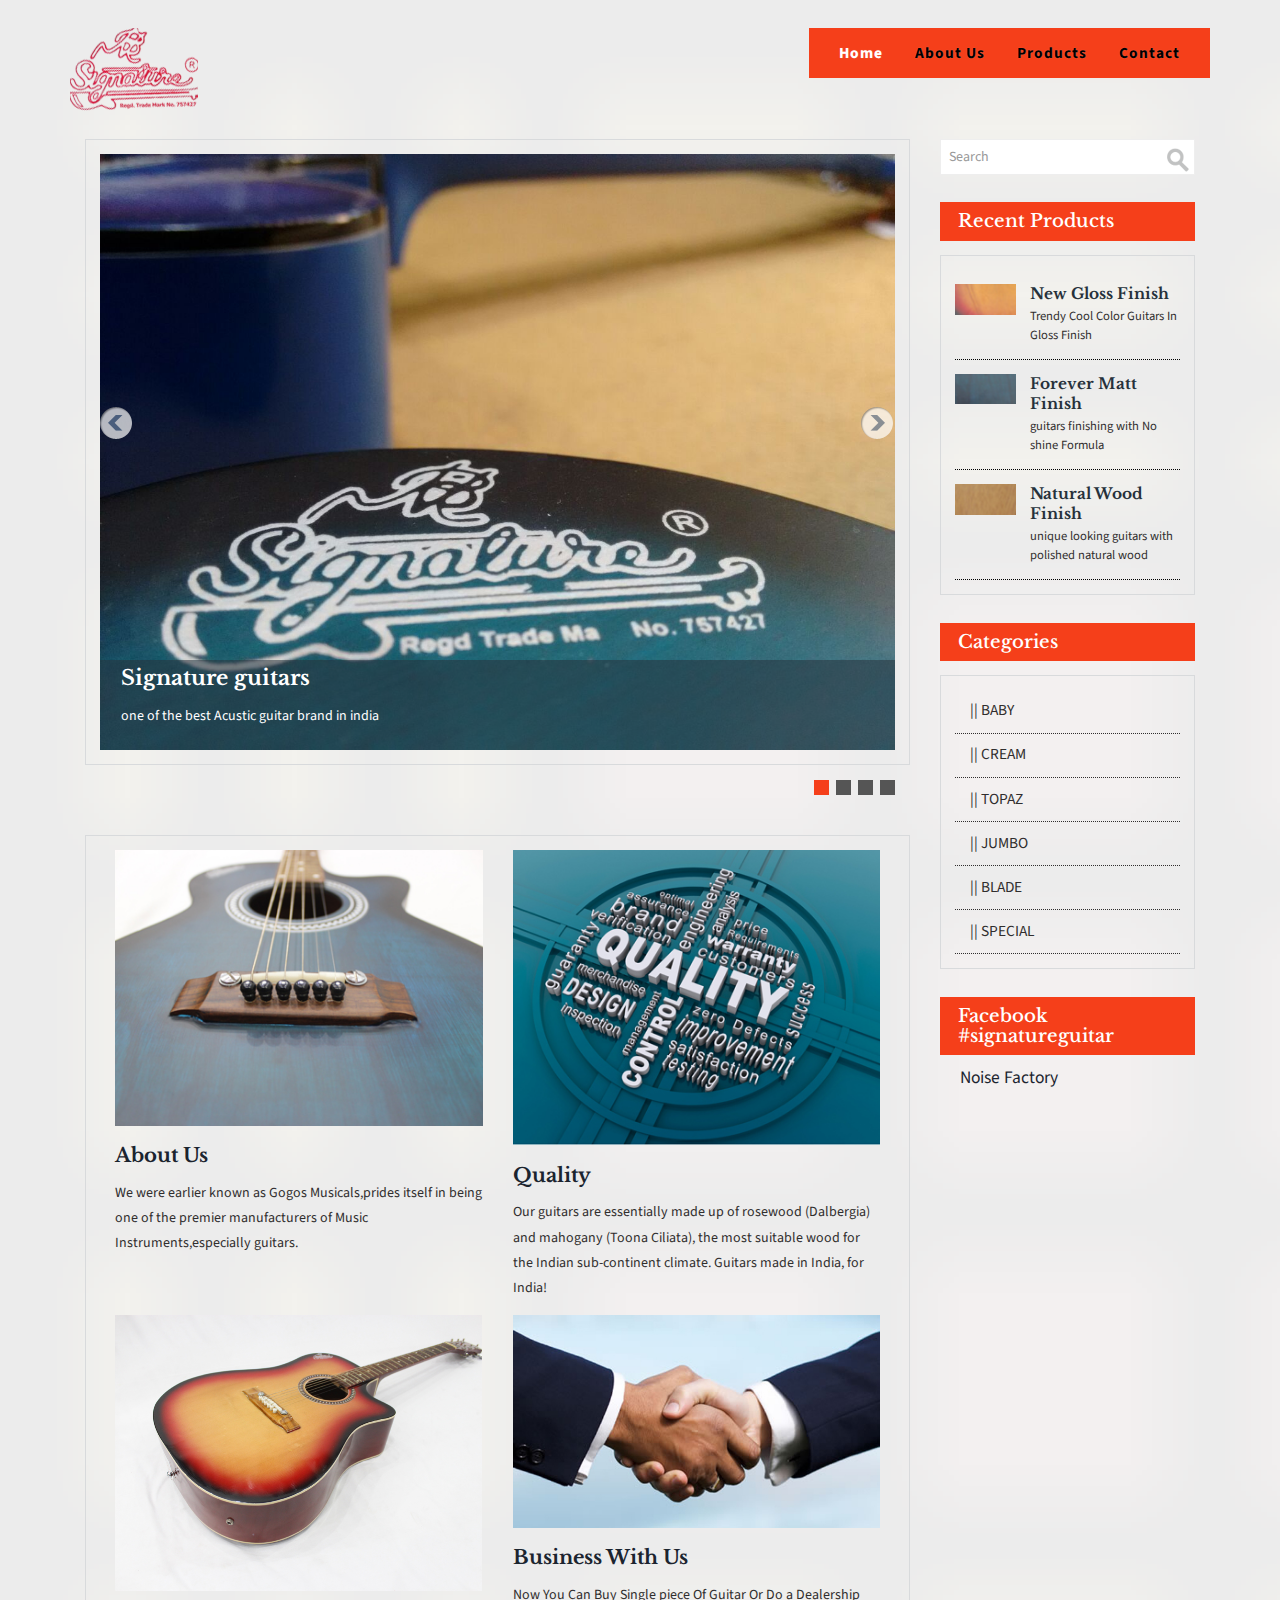
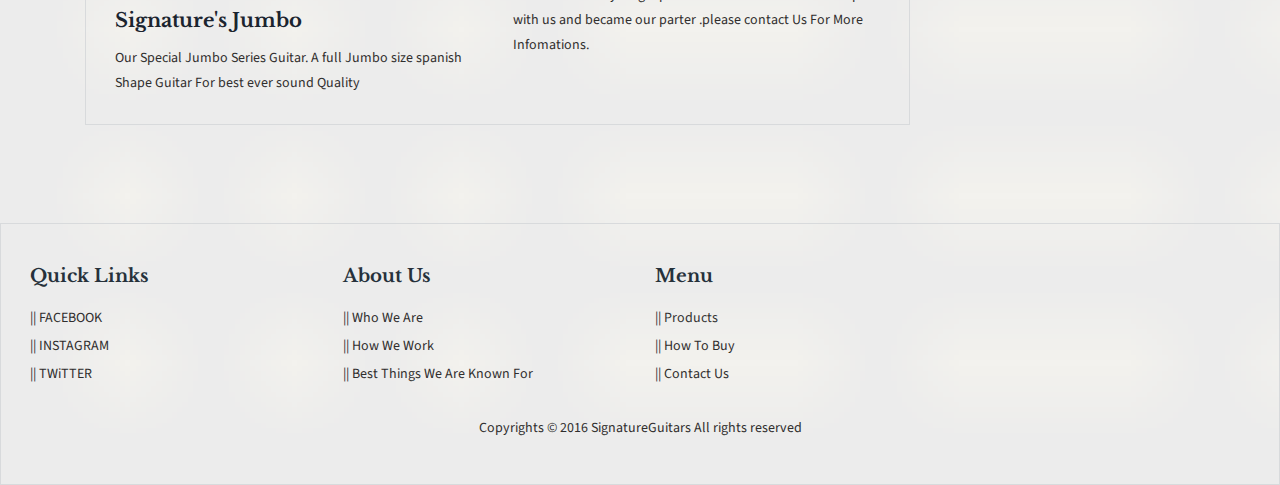
<file: index.html>
<!--
Author: W3layouts
Author URL: http://w3layouts.com
License: Creative Commons Attribution 3.0 Unported
License URL: http://creativecommons.org/licenses/by/3.0/
-->
<!DOCTYPE HTML>
<html>
<head>
<title>Signature Guitars | Home</title>
<link href="css/bootstrap.css" rel="stylesheet" type="text/css" media="all">
<link href="css/style.css" rel="stylesheet" type="text/css" media="all" />
<meta name="viewport" content="width=device-width, initial-scale=1">
<meta http-equiv="Content-Type" content="text/html; charset=utf-8" />
<meta name="keywords" content="Voguish Responsive web template, Bootstrap Web Templates, Flat Web Templates, Andriod Compatible web template, 
Smartphone Compatible web template, free webdesigns for Nokia, Samsung, LG, SonyErricsson, Motorola web design" />
<script type="application/x-javascript"> addEventListener("load", function() { setTimeout(hideURLbar, 0); }, false); function hideURLbar(){ window.scrollTo(0,1); } </script>
<link href='http://fonts.googleapis.com/css?family=Source+Sans+Pro:200,300,400,600,700,900' rel='stylesheet' type='text/css'>
<link href='http://fonts.googleapis.com/css?family=Libre+Baskerville:400,700' rel='stylesheet' type='text/css'>
<script src="js/jquery.min.js"></script>
<script src="js/responsiveslides.min.js"></script>
<script>
    $(function () {
      $("#slider").responsiveSlides({
      	auto: true,
      	nav: true,
      	speed: 500,
        namespace: "callbacks",
        pager: true,
      });
    });
	
  </script>
	
</head>
<body>

	<div id="fb-root"></div>
<script>(function(d, s, id) {
  var js, fjs = d.getElementsByTagName(s)[0];
  if (d.getElementById(id)) return;
  js = d.createElement(s); js.id = id;
  js.src = 'https://connect.facebook.net/en_US/sdk.js#xfbml=1&version=v2.12';
  fjs.parentNode.insertBefore(js, fjs);
}(document, 'script', 'facebook-jssdk'));</script>




<!-- header -->
	<div class="header">
		<div class="container">
			<div class="logo">
				<a href="index.html"><img src="image/logo1.png" class="img-responsive" alt=""></a>
			</div>
			
				<div class="head-nav">
					<span class="menu"> </span>
						<ul class="cl-effect-1">
							<li class="active"><a href="index.html">Home</a></li>
							<li><a href="aboutus.html">About Us</a></li>
							<li><a href="baby.html">Products</a></li>					
							<li><a href="contact.html">Contact</a></li>
										<div class="clearfix"></div>
						</ul>
				</div>
						<!-- script-for-nav -->
							<script>
								$( "span.menu" ).click(function() {
								  $( ".head-nav ul" ).slideToggle(300, function() {
									// Animation complete.
								  });
								});
							</script>
						<!-- script-for-nav -->
				
						
			
					<div class="clearfix"> </div>
		</div>
	</div>
<!-- header -->
<div class="container">
	<div class="col-md-9 bann-right">
		<!-- banner -->
		<div class="banner">		
			<div class="header-slider">
				<div class="slider">
					<div class="callbacks_container">
					  	<ul class="rslides" id="slider">
							<li>
								<img src="image/image15.jpeg" class="img-responsive" alt="">
								<div class="caption">
									<h3>Signature guitars</h3>
									<p>one of the best Acustic guitar brand in india</p>
								</div>
							</li>
							<li>
								<img src="image/image3.jpeg" class="img-responsive" alt="">
								<div class="caption">
									<h3>Signature guitars </h3>
									<p>we use high quality indian rose wood which make our guitars sounds so perfect </p>
								</div>
							</li>
							<li>
								<img src="image/image19.jpeg" class="img-responsive" alt="">
								<div class="caption">
									<h3>Signature Guitars</h3>
									<p>We Supply Our Guitars through out the india  </p>
								</div>
							</li>
							<li>
								<img src="image/image20.jpeg" class="img-responsive" alt="">
								<div class="caption">
									<h3>Signature Guitars</h3>
									<p>Feel free to contact us for guitar , dealership, review , Etc.</p>
								</div>
							</li>	
						</ul>
			  		</div>
				 </div>
			</div>
		</div>
		<!-- banner -->	
		<!-- nam-matis -->
		<div class="nam-matis">
			<div class="nam-matis-top">
						<div class="col-md-6 nam-matis-1">
							<a href="#"><img src="image/aboutg.jpg" class="img-responsive" alt=""></a>
							<h3><a href="single.html">About Us</a></h3>
							<p>We were earlier known as Gogos Musicals,prides itself in being one of the premier manufacturers of Music Instruments,especially guitars.</p>
						</div>
						<div class="col-md-6 nam-matis-1">
							<a href="#"><img src="image/quality.jpg" class="img-responsive" alt=""></a>
							<h3><a href="">Quality</a></h3>
							<p>Our guitars are essentially made up of rosewood (Dalbergia) and mahogany (Toona Ciliata), the most suitable wood for the Indian sub-continent climate. Guitars made in India, for India!</p>
						</div>
							<div class="clearfix"> </div>
				</div>
				<div class="nam-matis-top">
						<div class="col-md-6 nam-matis-1">
							<a href="#"><img src="image/jumbo.jpg" class="img-responsive" alt=""></a>
							<h3><a href="single.html">Signature's Jumbo</a></h3>
							<p>Our Special Jumbo Series Guitar. A full Jumbo size spanish Shape Guitar For best ever sound Quality </p>
						</div>
						<div class="col-md-6 nam-matis-1">
							<a href="#"><img src="image/businesswithus.jpg" class="img-responsive" alt=""></a>
							<h3><a href="single.html">Business With Us</a></h3>
							<p>Now You Can Buy Single piece Of Guitar Or Do a Dealership with us and became our parter .please contact Us For More Infomations.</p>
						</div>
							<div class="clearfix"> </div>
					</div>	
		</div>
		<!-- nam-matis -->	
	</div>
	<div class="col-md-3 bann-left">
		<div class="b-search">
			<form>
				<input type="text" value="Search" onfocus="this.value = '';" onblur="if (this.value == '') {this.value = 'Search';}">
				<input type="submit" value="">
			</form>
		</div>
		<h3>Recent Products</h3>
		<div class="blo-top">
			<div class="blog-grids">
				<div class="blog-grid-left">
					<a href="#"><img src="image/gloss.jpg" class="img-responsive" alt=""></a>
				</div>
				<div class="blog-grid-right">
					<h4><a href="#">New Gloss Finish </a></h4>
					<p>Trendy Cool Color Guitars In Gloss Finish </p>
				</div>
				<div class="clearfix"> </div>
			</div>
			<div class="blog-grids">
				<div class="blog-grid-left">
					<a href="#"><img src="image/matt.jpg" class="img-responsive" alt=""></a>
				</div>
				<div class="blog-grid-right">
					<h4><a href="#">Forever Matt Finish </a></h4>
					<p> guitars finishing with No shine Formula</p>
				</div>
				<div class="clearfix"> </div>
			</div>
			<div class="blog-grids">
				<div class="blog-grid-left">
					<a href="#"><img src="image/natural.jpg" class="img-responsive" alt=""></a>
				</div>
				<div class="blog-grid-right">
					<h4><a href="#">Natural Wood Finish </a></h4>
					<p>unique looking guitars with polished natural wood </p>
				</div>
				<div class="clearfix"> </div>
			</div>
		</div>
		<h3>Categories</h3>
		<div class="blo-top">
			<li><a href="baby.html">||   BABY</a></li>
			<li><a href="cream.html">||   CREAM	</a></li>
			<li><a href="topaz.html">||   TOPAZ</a></li>
			<li><a href="jumbo.html">||   JUMBO</a></li>
			<li><a href="blade.html">||   BLADE</a></li>
			<li><a href="special.html">||   SPECIAL</a></li>
		</div>
		<h3>Facebook #signatureguitar</h3>
		
	<!--	<div class="blo-top">
			<div class="name">
				<form>
					<input type="text" placeholder="email" required="">
				</form>
			</div>	
			<div class="button">
				<form>
					<input type="submit" value="Subscribe">
				</form>
			</div>
				<div class="clearfix"> </div>
		</div>  !-->

			<div class="fb-page" data-href="https://www.facebook.com/noise.factory.rkl/" data-tabs="timeline" data-width="250" data-height="800" data-small-header="false" data-adapt-container-width="true" data-hide-cover="false" data-show-facepile="true"><blockquote cite="https://www.facebook.com/noise.factory.rkl/" class="fb-xfbml-parse-ignore"><a href="https://www.facebook.com/noise.factory.rkl/">Noise Factory</a></blockquote></div>

</div>
		</div>


	</div>

<!--

	<div class="clearfix"> </div>
		<div class="fle-xsel">
			<ul id="flexiselDemo3">
				<li>
					<a href="#">
						<div class="banner-1">
							<img src="image/indexbs1.jpg" class="img-responsive" alt="">
						</div>
					</a>
				</li>
				<li>
					<a href="#">
						<div class="banner-1">
							<img src="image/indexbs2.jpg" class="img-responsive" alt="">
						</div>
					</a>
				</li>			
				<li>
					<a href="#">
						<div class="banner-1">
							<img src="image/indexbs3.jpg" class="img-responsive" alt="">
						</div>
					</a>
				</li>		
				<li>
					<a href="#">
						<div class="banner-1">
							<img src="image/indexbs4.jpg" class="img-responsive" alt="">
						</div>
					</a>
				</li>	
				<li>
					<a href="#">
						<div class="banner-1">
							<img src="image/indexbs5.jpg" class="img-responsive" alt="">
						</div>
					</a>
				</li>	
				<li>
					<a href="#">
						<div class="banner-1">
							<img src="image/indexbs7.jpg" class="img-responsive" alt="">
						</div>
					</a>
				</li>				
			</ul>
							
							 <script type="text/javascript">
								$(window).load(function() {
									
									$("#flexiselDemo3").flexisel({
										visibleItems: 5,
										animationSpeed: 1000,
										autoPlay: true,
										autoPlaySpeed: 3000,    		
										pauseOnHover: true,
										enableResponsiveBreakpoints: true,
										responsiveBreakpoints: { 
											portrait: { 
												changePoint:480,
												visibleItems: 2
											}, 
											landscape: { 
												changePoint:640,
												visibleItems: 3
											},
											tablet: { 
												changePoint:768,
												visibleItems: 3
											}
										}
									});
									
								});
								</script>
								<script type="text/javascript" src="js/jquery.flexisel.js"></script>
					<div class="clearfix"> </div>
		</div>

!-->

		<div class="footer">
			<div class="col-md-3 foot-1">
				<h4>Quick Links</h4>
				<ul>
					<li><a href="#">||   FACEBOOK</a></li>
					<li><a href="#">||   INSTAGRAM</a></li>
					<li><a href="#">||   TWiTTER</a></li>
				</ul>
			</div>

			<!--
			<div class="col-md-3 foot-1">
				<h4>Favorite Resources</h4>
				<ul>
					<li><a href="#">||   Characteristic words</a></li>
					<li><a href="#">||   combined with a handful</a></li>
					<li><a href="#">||   which looks reasonable</a></li>
				</ul>
			</div> !-->
			<div class="col-md-3 foot-1">
				<h4>About Us</h4>
				<ul>
					<li><a href="#">||  Who We Are</a></li>
					<li><a href="#">||  How We Work</a></li>
					<li><a href="#">||  Best Things We Are Known For</a></li>
				</ul>
			</div>
			<div class="col-md-3 foot-1">
				<h4> Menu</h4>
				<ul>
					<li><a href="#">||  </a>Products</li>
					<li><a href="#">||  How To Buy</a></li>
					<li><a href="#">||  Contact Us</a></li>
				</ul>
			</div>
			
			<div class="clearfix"> </div>
			<div class="copyright">
				<p>Copyrights © 2016 SignatureGuitars All rights reserved  </p>
			</div>
		</div>
	</div>
</body>
</html>
</file>
<file: css/style.css>
/*Author: W3layouts
Author URL: http://w3layouts.com
License: Creative Commons Attribution 3.0 Unported
License URL: http://creativecommons.org/licenses/by/3.0/
--*/
h4, h5, h6,
h1, h2, h3 {margin-top: 0;}
ul, ol {margin: 0;}
p {margin: 0;}
html,body{
	font-family: 'Source Sans Pro', sans-serif;
	background: url(../images/sos.png)no-repeat;
  background-size: cover;
  -webkit-background-size: cover;
  -moz-background-size: cover;
  -o-background-size: cover;
  -ms-background-size: cover;
}
body a{
    transition:0.5s all;
	-webkit-transition:0.5s all;
	-moz-transition:0.5s all;
	-o-transition:0.5s all;
	-ms-transition:0.5s all;
}
.header {
	padding: 2em 0;
}
.logo {
	float: left;
}
.logo  a{
	display:block;
}

.head-nav ul li{
	display:inline-block;
	float:left;
}
.head-nav {
	float: right;
	padding: 1em 1em;
	background:#f53f1a;
}

/*--*/
.head-nav ul li a{
	position: relative;
	display: inline-block;
	margin: 0px 0px;
	outline: none;
	color: #fff;
	text-decoration: none;
	letter-spacing: 1px;
	font-weight: 700;
	text-shadow: 0 0 1px rgba(255,255,255,0.3);
	font-size: 1.1em;
}
.head-nav a:hover,
.head-nav a:focus {
	outline: none;
}
.head-nav {
	
}
.head-nav ul{
	padding:0;
	margin: 0;
}
*,
*:after,
*::before {
    -webkit-box-sizing: border-box;
    -moz-box-sizing: border-box;
    box-sizing: border-box;
}
.head-nav ul li {
	display: inline-block;
	margin: 0;
	outline: none;
	text-decoration: none;
	letter-spacing: 1px;
}
.head-nav ul li a{
	color: #000;
}
.head-nav ul li a:hover,.head-nav ul li.active a{
	color:#FFF;
}
ul a:hover,
ul a:focus {
	outline: none;
	color: #000;
	text-decoration: none;
}
/* Effect 1: Brackets */
.cl-effect-1 a::before,
.cl-effect-1 a::after {
	display: inline-block;
	opacity: 0;
	-webkit-transition: -webkit-transform 0.3s, opacity 0.2s;
	-moz-transition: -moz-transform 0.3s, opacity 0.2s;
	transition: transform 0.3s, opacity 0.2s;
}
.cl-effect-1 a::before {
	margin-right: 10px;
	content: '[';
	-webkit-transform: translateX(20px);
	-moz-transform: translateX(20px);
	transform: translateX(20px);
}
.cl-effect-1 a::after {
	margin-left: 10px;
	content: ']';
	-webkit-transform: translateX(-20px);
	-moz-transform: translateX(-20px);
	transform: translateX(-20px);
}
.cl-effect-1 a:hover::before,
.cl-effect-1 a:hover::after,
.cl-effect-1 a:focus::before,
.cl-effect-1 a:focus::after {
	opacity: 1;
	-webkit-transform: translateX(0px);
	-moz-transform: translateX(0px);
	transform: translateX(0px);
}

.banner {
  padding: 1em 1em;
  border: 1px solid #D8DADC;
}
/*--- slider-css --*/
.slider {
	position: relative;
}
.rslides {
  position: relative;
  list-style: none;
  overflow: hidden;
  width: 100%;
  padding: 0;
  margin: 0;
}
.rslides li {
  -webkit-backface-visibility: hidden;
  position: absolute;
  display: none;
  width: 100%;
  left: 0;
  top: 0;
}
.rslides li:first-child {
  position: relative;
  display: block;
  float: left;
}
.rslides img {
  display: block;
  height: auto;
  float: left;
  width: 100%;
  border: 0;
}
.caption {
	width: 100%;
	position: absolute;
	bottom: 0%;
	left: 0%;
	text-align: center;
	background: rgba(38, 49, 59, 0.54);
	padding: 0.5em 1.5em;
}
.caption h3{
	color: #FFF;
	font-weight: 700;
	font-size: 1.8em;
	text-align:left;
	font-size: 1.5em;
	font-family: 'Libre Baskerville', serif;
}
.caption p {
	color: #fff;
	line-height: 1.8em;
	font-size: 1em;
	text-align: left;
	margin: 1em 0 ;
}
a.morebtn{
	background:#3D3D3D;
	padding:0.8em 0;
	display:block;
	font-size:0.875em;
	text-transform:uppercase;
	color:#FFF;
	width:20%;
	margin:0 auto;
	transition:0.5s all ease;
	-webkit-transition:0.5s all ease;
	-moz-transition:0.5s all ease;
	-o-transition:0.5s all ease;
	-ms-transition:0.5s all ease;
}
a.morebtn:hover{
	background:#585686;
}
.callbacks_tabs a:after {
	content: "\f111";
	font-size: 0;
	font-family: FontAwesome;
	visibility: visible;
	display: block;
	height: 15px;
	width: 15px;
	display: inline-block;
	background:#555;	
}
.callbacks_here a:after{
	background:#f53f1a;
}
.callbacks_tabs a{
	visibility:hidden;
}
.callbacks_tabs li{
	display:inline-block;
}
ul.callbacks_tabs.callbacks1_tabs {
  position: absolute;
  bottom: -45px;
  z-index: 999;
  text-align: right;
  width: 100%;
  padding: 0;
}
.callbacks_nav {
  position: absolute;
  -webkit-tap-highlight-color: rgba(0,0,0,0);
  top: 50%;
  left: 0;
  opacity: 0.7;
  z-index: 3;
  text-indent: -9999px;
  overflow: hidden;
  text-decoration: none;
  height:34px;
  width: 34px;
  background: transparent url("../images/left.png") no-repeat left top;
  margin-top: -45px;
}
.callbacks_nav.next {
  left: auto;
   background: transparent url("../images/right.png") no-repeat left top;
  right: 0;
}
/*-- responsive-mediaquries --*/
@media(max-width:1024px){
.caption {
	width: 100%;
	left: 0%;
}
}
@media(max-width:768px){
.callbacks_nav {
	  	top: 47%;
}
}
@media(max-width:640px){
.callbacks_tabs a:after {
	height: 10px;
	width: 10px;
}
.caption p {
  font-size: 1em;
  margin: 0.5em 0 0;
  line-height: 1.5em;
}
}
@media(max-width:480px){
.callbacks_nav {
	top: 60%;
}
.caption p{
	margin:0.5em 0;
}
.callbacks_tabs a:after {
	height:8px;
	width: 8px;
}
ul.callbacks_tabs.callbacks1_tabs {
	bottom: -30px;
	left: 4px;
}
}
@media(max-width:320px){
.callbacks_nav {
  top: 173%;	
}
.callbacks_nav.next {
  right: 69%;
}
.caption p{
	margin:0.2em 0;
}
.callbacks_tabs a:after {
	height:8px;
	width: 8px;
}
ul.callbacks_tabs.callbacks1_tabs {
	bottom: -36px;
	left: 0px;
}
.callbacks_nav {
	margin-top: -90px;
}
}
.nam-matis {
  margin: 5em 0;
  padding: 1em;
   border: 1px solid #D8DADC;
}
.nam-matis h3 a{
  text-decoration:none;
}
.nam-matis h3{
  font-size: 1.3em;
  color:#26313b;
   margin: 1em 0 0;
    font-size: 1.4em;
  font-weight: 700;
  font-family: 'Libre Baskerville', serif;
}
.nam-matis h3 a:hover{
  color: #f53f1a;
}
.nam-matis p {
  color: #302e2e;
  font-size: 1em;
  line-height: 1.8em;
  margin: 1em 0;
  font-weight: 400;
}
.b-search{
	position: relative;
	border: 1px solid #EEE;
	padding: 0.5em 0;
	background: #fff;
}
.b-search input[type="text"]{
	width: 80%;
	outline: none;
	padding: 0em 0.6em;
	font-size: 1em;
	color: #999;
	position: relative;
	border: none;
}
.b-search input[type="submit"]{
	background: url(../images/search-icon.png) no-repeat 0px 2px;
	border: none;
	height: 26px;
	width: 26px;
	display: inline-block;
	position: absolute;
	outline: none;
	cursor: pointer;
	top: 6px;
	right: 2px;
}
.blog-grids {
  padding: 1em 0;
  border-bottom: 1px dotted #000;
}
.blog-grid-left {
  float: left;
  width: 27%;
}
.blog-grid-right {
  float: left;
  width: 66%;
  margin-left: 1em;
}
.blog-grid-right h4 a {
  color: #26313b;
  font-size: 0.85em;
  margin: 0 0 .5em 0;
  font-weight: 700;
  text-decoration: none;
  font-family: 'Libre Baskerville', serif;
}
.blog-grid-right h4 a:hover{
  color: #f53f1a;
}
.blog-grid-right h4{
  margin: 0;
}
.blo-top {
  padding: 1em 1em;
  border: 1px solid #D8DADC;
  margin: 1em 0;
}
.blog-grid-right p {
  color: #302e2e;
  font-size: 0.9em;
  margin: 0.3em 0 0;
  line-height: 1.5em;
  font-weight: 400;
}
.blo-top li {
  display: block;
  line-height: 2em;
  border-bottom:1px dotted #302e2e;
}
.blo-top li a {
  color: #302e2e;
  font-size: 1.1em;
  line-height: 2.8em;
  padding: 1em;
  text-decoration: none;
}
.blo-top li a:hover{
	color:#f53f1a;
}
.bann-left h3 {
  background: #f53f1a;
  color: #fff;
  padding: 0.5em 1em;
  margin: 1.5em 0 0;
  font-size: 1.3em;
  font-family: 'Libre Baskerville', serif;
}
.blo-top form input[type="text"] {
  width: 100%;
  color: #898888;
  outline: none;
  font-size: 16px;
  padding: .5em;
  border: 1px solid #eee;
  -webkit-appearance: none;
}
.blo-top form input[type="submit"] {
  background: #26313b;
  padding: .3em 1em;
  color: #fff;
  font-size: 14px;
  font-weight: 400;
  display: block;
  outline: none;
  border: none;
  width: 100%;
}
.blo-top form input[type="submit"]:hover{
	background:#f53f1a;
}
.button {
  margin: 1em 0 0;
  float: right;
}
/*-- flexisel --*/
#flexiselDemo1, #flexiselDemo2, #flexiselDemo3 {
	display: none;
}
.nbs-flexisel-container {
	position: relative;
	max-width: 100%;
}
.nbs-flexisel-ul {
	position: relative;
	width: 9999px;
	margin: 0px;
	padding: 0px;
	list-style-type: none;
	text-align: center;
}
.nbs-flexisel-inner {
	overflow: hidden;
	margin: 0 auto;
}
.nbs-flexisel-item {
	float: left;
	margin:0px;
	padding:0px;
	cursor: pointer;
	position: relative;
	line-height: 0px;
}
.nbs-flexisel-item > img {
	cursor: pointer;
	positon: relative;
	margin-top:5px;
	margin-bottom: 10px;
	max-width:240px;
	max-height:240px;
	border-radius:3px;
	-webkit-border-radius:3px;
	-moz-border-radius:3px;
	-o-border-radius:3px;
}
.nbs-flexisel-item p{
	padding:0px;
}
.nbs-flexisel-item p a{
	color:#000;
	font-size:1.2em;
}
.nbs-flexisel-item p a:hover{
	color:#6CC372;
}
.nbs-flexisel-nav-left, .nbs-flexisel-nav-right {
	width: 34px;
	height: 34px;
	position: absolute;
	cursor: pointer;
	z-index: 100;
	margin-top:0em;
}
.nbs-flexisel-nav-left {
	left:-3em;
	background: url(../images/left.png) no-repeat 1px 1px ;
}
.nbs-flexisel-nav-right {
	right:-3em;
	background: url(../images/right.png) no-repeat 1px 1px ;
}
.banner-1 {
  margin: 0em 0.5em;
  border: 1px solid #BDBDBD;
  padding: 0.5em;
}
.fle-xsel {
  padding: 2em 4em;
  border: 1px solid #D8DADC;
}
/*-- flexisel --*/
.footer {
  padding: 3em 1em;
 border: 1px solid #D8DADC;
  margin: 2em 0 0;
}
.footer h4 {
  color: #26313b;
  font-size: 1.3em;
  margin: 0 0 1em;
  font-weight: 700;
  font-family: 'Libre Baskerville', serif;
}
.footer li a {
  color: #302e2e;
  font-size: 1em;
  line-height: 2em;
  text-decoration: none;
}
.footer li a:hover{
	color: #f53f1a;
}
.footer ul {
  padding: 0;
}
.footer li {
  display: block;
}
.copyright {
  margin: 2em 0 0;
  text-align: center;
}
.copyright p {
  color: #302e2e;
  font-size: 1em;
  line-height: 1.8em;
  margin: 0;
}
.copyright p a{
 text-decoration:none;
}
/*-- about --*/
.team_grid{
	padding:2em 0;
}
ul.span_2 {
  padding: 1em;
  margin: 0;
  list-style: none;
  border: 1px solid #DFDFDF;
}
ul.span_2 li.span_2-left{
	float: left;
	width: 35%;
	margin-right: 5%;
}
ul.span_2 li.span_2-right{
	width:60%;
	float:left;
	padding: 1em 0;
}
ul.span_2 li.span_2-right h3 {
  color: #26313b;
  font-size: 1.5em;
  font-weight: 700;
  font-family: 'Libre Baskerville', serif;
}
ul.span_2 li.span_2-right h4 {
  color: #f53f1a;
  font-size: 1em;
  font-weight: 400;
  border-bottom: 2px solid #26313B;
  width: 29%;
  margin-bottom: 10px;
  padding-bottom: 0.3em;
}
ul.span_2 li.span_2-right p {
  color: #302e2e;
  font-size: 1em;
  font-weight: 400;
  line-height: 1.8em;
  margin-bottom: 1.5em;
}
.span_3{
	margin-bottom:2em;
}
h3.m_1 {
  text-align: center;
  color: #26313b;
  font-weight: 400;
  margin: 0 0 1em;
  font-size: 2em;
  font-family: 'Libre Baskerville', serif;
}
.testimonial{
	padding:2em 0;
}
.testimonial h3 {
  text-align: center;
  margin-bottom: 1.5em;
  color: #26313b;
  font-weight: 400;
  font-size: 2em;
  font-family: 'Libre Baskerville', serif;
}
.testimonial p {
  color: #302e2e;
  font-size: 1em;
  font-weight: 400;
  line-height: 1.8em;
  margin-bottom: 1.5em;
  text-align: center;
}
ul.test_icon{
	padding:0;
	margin:4em 0 0 0;
	list-style:none;
	text-align:center;
}
ul.test_icon li {
  display: inline-block;
  margin-right: 1%;
  width: 18.75%;
}
ul.test_icon li a:hover{
	opacity:0.8;
}
.about {
  padding: 2em 1em;
  border: 1px solid #D8DADC;
}
.about-top h3 {
  color: #26313b;
  font-size: 1.5em;
  font-weight: 700;
  margin: 0;
  font-family: 'Libre Baskerville', serif;
}
.about-top p {
  color: #302e2e;
  font-size: 1em;
  line-height: 1.8em;
  font-weight: 400;
  margin: 1em 0;
}
.about h2 {
  color: #26313b;
  font-size: 2em;
  font-weight: 400;
  margin: 0 0 1em;
  text-align: center;
  font-family: 'Libre Baskerville', serif;
}
/*-- services --*/
.services{
	padding:5em 0;
	border-top: 1px solid #ddeff1;
}
.service_grid1-right p{
	font-size: 1.1em;
}
h1.m_3{
	font-size: 2.5em;
	color: #184448;
	text-transform: uppercase;
	font-weight: 600;
	margin-bottom:2em;
}
.row_1{
	margin-bottom:2em;
}
i.icon1{
	width: 64px;
	height: 64px;
	background: url(../images/cam.png)no-repeat 0px 0px ;
	display: inline-block;
}
i.icon2{
	width: 64px;
	height: 64px;
	background: url(../images/connect.png)no-repeat 0px 0px ;
	display: inline-block;
}
i.icon3{
	width: 64px;
	height: 64px;
	background: url(../images/soci.png)no-repeat 0px 0px ;
	display: inline-block;
}
i.icon4{
	width: 64px;
	height: 64px;
	background: url(../images/tech.png)no-repeat 0px 0px ;
	display: inline-block;
}
i.icon5{
	width: 64px;
	height: 64px;
	background: url(../images/alar.png)no-repeat 0px 0px ;
	display: inline-block;
}
i.icon6{
	width: 64px;
	height: 64px;
	background: url(../images/boo.png)no-repeat 0px 0px ;
	display: inline-block;
}
.service_grid1 {
	margin-bottom: 3em;
}
.service-top h3 {
  color: #26313b;
  font-size: 1.5em;
  font-weight: 700;
  margin: 1em 0 0 0;
  font-family: 'Libre Baskerville', serif;
}
.service-top p {
  color: #302e2e;
  font-size: 1em;
  font-weight: 400;
  margin: 1em 0;
  line-height: 1.8em;
}
h3.m_3 {
  font-size: 2em;
  font-weight: 400;
  margin: 0 0 1em;
  text-align:center;
}
.service-top {
  padding: 2em 1em;
  border: 1px solid #D8DADC;
}
/*-- blog --*/
.blog{
	
}
.blog a{
	text-decoration:none;
}
.blog-head-left{
	float:left;
}
.blog-head-left h3{
	color:#FFF;
	font-size:2em;
}
.blog-head-right{
	float:right;
	margin-top: 0.7em;
}
.blog-head-right ul li{
	display:inline-block;
}
.blog-head-right ul li a{
	color:#69BAE9;
}
.blog-head-right ul li a span{
	height:13px;
	width:10px;
	background:url(../images/nav-arrow.png) no-repeat 0px 0px;
	display:inline-block;
	vertical-align: middle;
	margin:0 0.5em;
}
/*----*/
.blog-content-left {
  float: left;
  width: 74%;
  padding: 1em;
  border: 1px solid #D8DADC;
}
.blog-content-right {
  float: right;
  width: 23.5%;
  border: 1px solid #D8DADC;
  padding: 1em;
}
.blog-artical-info-head h2 a{
	color: #26313b;
	font-size: 0.8125em;
	margin: 0.5em 0;
	display: block;
	font-weight:700;
	text-decoration: none;
	text-transform:captalized;
	font-family: 'Libre Baskerville', serif;
}
.blog-artical-info-head h2 a:hover{
		color:#f53f1a;
}
.b-tag-weight ul{
	margin:0;
	padding:0;
}
.blog-artical-basicinfo{
	float:left;
	width: 12%;
}
.blog-artical-basicinfo ul{
	margin:0;
	padding:0;
}
.post-date p{
	padding: 0.7em 0 0 0;
}
.blog-artical-info-head ul li{
	display:inline-block;
}
.blog-artical-info-head ul li span{
	height: 20px;
	width: 20px;
	display: inline-block;
	background: url(../images/tag.png) no-repeat 0px 0px;
	vertical-align: middle;
	margin-right: 0.5em;
}
i.adm1{
  width: 22px;
  height: 22px;
  display: inline-block;
  background: url("../images/imzs.png") no-repeat 1px 4px;
  vertical-align: middle;
  margin-right: 12px;
}
.blog-artical-info-head ul li a,.blog-artical-info-head ul li{
	color: #777;
	font-size:1em;
	display: inline-block;
	padding: 0 0.2em;
	transition:0.5s all;
	-webkit-transition:0.5s all;
	-moz-transition:0.5s all;
	-o-transition:0.5s all;
}
.blog-artical-info-head ul li a:hover{
	color:#4E9ECA;
}
.blog-artical-info-text p{
	color: #302e2e;
	font-size: 1em;
	line-height: 1.8em;
	margin: 1em 0;
}
.blog-artical-info-text p a{
	color: #f53f1a;
	margin-left: 0.4em;
	font-size: 0.875em;
	vertical-align: middle;
}
.blog-artical{
	margin-bottom:2em;
}
.blog-artical-info-img img {
  border: 1px solid #D6D6D6;
  width: 100%;
  padding: 1em;
}
.blog-pagenat ul li{
	display:inline-block;
}
.blog-pagenat ul li a{
	display: block;
	background:#42E4d8;
	padding: 0.7em 1em;
	font-size: 0.875em;
	text-transform: uppercase;
	color: #FFF;
	font-weight: 700;
	display: inline-block;
	margin-top: 1em;
	text-decoration: none;
	border-radius: 0.5em;
	-webkit-border-radius: 0.5em;
	-moz-border-radius: 0.5em;
	-o-border-radius: 0.5em;
	-ms-border-radius: 0.5em;
}
.blog-pagenat ul li a:hover{
	background: #4E9ECA;
}
.blog-pagenat ul li a.frist span{
	width:13px;
	height:17px;
	display:inline-block;
	background: url(../images/page-icons.png) no-repeat 1px -2px;
	vertical-align:middle;
}
.blog-pagenat ul li a.last span{
	width:13px;
	height:17px;
	display:inline-block;
	background:url(../images/page-icons.png) no-repeat -10px 0px;
	vertical-align:middle;
}
.blog-pagenat{
	text-align:center;
}
/*----*/
.b-search{
	position: relative;
	border: 1px solid #EEE;
	padding: 0.5em 0;
	background: #fff;
}
.b-search input[type="text"]{
	width: 80%;
	outline: none;
	padding: 0em 0.6em;
	font-size: 1em;
	color: #999;
	position: relative;
	border: none;
}
.b-search input[type="submit"]{
	background: url(../images/search-icon.png) no-repeat 0px 2px;
	border: none;
	height: 26px;
	width: 26px;
	display: inline-block;
	position: absolute;
	outline: none;
	cursor: pointer;
	top: 6px;
	right: 2px;
}
.twitter-weight-grid h4 span{
	width: 24px;
	height: 24px;
	display: inline-block;
	background: url(../images/twter.png) no-repeat 0px 0px;
	vertical-align: middle;
	margin-right: 0.5em;
}
.twitter-weight-grid h4{
	color:#f53f1a;
	font-size:1.2em;
	margin: 0;
}
.twitter-weight-grid p {
  color: #302e2e;
  margin: 0.5em 0;
  line-height: 1.5em;
  font-size: 1em;
}
.twitter-weight-grid{
	padding: 1em 0;
	border-bottom: 1px solid #E7E4E4;
}
.twitter-weight-grid p a{
	color:#f53f1a;
	transition:0.5s all;
	-webkit-transition:0.5s all;
	-moz-transition:0.5s all;
	-o-transition:0.5s all;
}
.twitter-weight-grid p a:hover{
	color:#041e39;
}
.twitter-weight-grid i a{
	color: #ccc;
	font-size:0.9em;
	font-weight: 300;
	font-style:normal;
}
.twitter-weights h3 {
  font-size: 1.4em;
  color: #26313b;
  margin: 0;
  padding: 0;
  font-family: 'Libre Baskerville', serif;
  font-weight: 700;
}
.twitter-weights{
	margin-top:2em;
}
.twittbtn{
	color: #666666;
	transition: 0.5s all;
	-webkit-transition: 0.5s all;
	-moz-transition: 0.5s all;
	-o-transition: 0.5s all;
	border-bottom:1px solid #E7E4E4;
	padding:0.5em 0;
	display:block;
}
.twittbtn:hover{
	color:#000;
}
.b-tag-weight{
	margin-top:2em;
}
.b-tag-weight h3 {
  font-size: 1.4em;
  color: #26313b;
  margin: 0.5em 0;
  font-weight: 700;
  font-family: 'Libre Baskerville', serif;
}
.b-tag-weight ul li{
	display:inline-block;
}
.b-tag-weight ul li a{
	background:#f53f1a;
	padding: 0.5em 1em;
	font-size: 0.875em;
	text-transform: uppercase;
	color: #FFF;
	font-weight: 700;
	display: inline-block;
	margin-top: 1em;
	text-decoration: none;
	border-radius: 0.3em;
	-webkit-border-radius: 0.3em;
	-moz-border-radius: 0.3em;
	-o-border-radius: 0.3em;
	-ms-border-radius: 0.3em;
}
.b-tag-weight ul li a:hover{
	background:#26313b;
}

/*----//End-blog----*/
/*-----------------------*/
.contact-map iframe {
	min-height:380px;
	width: 100%;
	border: none;
}
.contact_top {
	padding:4em 0 0em 0;
}
.contact-head h3 {
	text-align: left;
	color: #fff;
	font-size: 2em;
	text-transform: uppercase;
	font-weight: 700;
	width: 73%;
	margin: 0 auto;
}
.contact-head p {
	text-align: left;
	color: #fff;
	font-size: 1.2em;
	font-weight: 300;
	width: 73%;
	margin: 0.2em auto;
}
.contact-top h3 {
	color: #FFF;
	font-size: 1em;
	text-transform: uppercase;
	font-weight: 400;
	margin: 0 0 1em;
}
.contact_left p{
	color:#999;
	font-size:0.85em;
	line-height:1.5em;
	margin-bottom: 1em;
}
.contact_left p span{
	cursor:pointer;
	color:#2aacc8;
}
.contact_left p span:hover{
	text-decoration:underline;
}
.form_details input[type="text"], .form_details textarea {
	padding: 11px;
	width: 51%;
	font-size: 1em;
	margin: 10px 0px;
	border:1px solid #bbb;
	color: #bbb;
	background: none;
	-webkit-appearance: none;
	float: left;
	outline: none;
	font-weight:400;
	border-radius: 0.3em;
	-webkit-border-radius: 0.3em;
	-o-border-radius: 0.3em;
	-moz-border-radius: 0.3em;
}
.form_details textarea {
	height:200px;
	resize:none;
	width:80%;
}
.form_details input[type="submit"] {
	margin-top:1em;
	color: #fff;
	font-size: 1em;
	padding: 0.7em 1em;
	-webkit-appearance:none;
	text-transform: uppercase;
	display: inline-block;
	-webkit-transition: all 0.3s ease-out;
	-moz-transition: all 0.3s ease-out;
	-ms-transition: all 0.3s ease-out;
	-o-transition: all 0.3s ease-out;
	transition: all 0.3s ease-out;
	font-weight:400;
	border: none;
	text-transform:uppercase;
	outline: none;
	cursor: pointer;
	width:20%;
	background:#26313b;
	border-radius: 0.3em;
	-webkit-border-radius: 0.3em;
	-o-border-radius: 0.3em;
	-moz-border-radius: 0.3em;
}
.form_details input[type="submit"]:hover {
 	text-decoration: none;
	color: #fff;
	background:#f53f1a;
}
.contact {
  padding: 2em 1em;
  border: 1px solid #D8DADC;
}
.sub-button {
	margin-bottom: 25px;
}
.company_ad {
}
.contact_left h4 {
  font-size: 1.7em;
  color: #26313b;
  font-weight: 600;
  margin: 0 0 0.5em;
  text-align: left;
  font-family: 'Libre Baskerville', serif;
}
.contact_left p{
	font-size: 1em;
  color: #302e2e;
  line-height: 1.8em;
  margin-bottom: 19px;
}
.main-head-section h3 {
  font-size: 2em;
  color: #26313b;
  font-weight: 400;
  margin: 0 0 1em;
  padding-bottom: 15px;
  text-align: center;
  font-family: 'Libre Baskerville', serif;
}
.company_ad h3 {
  font-size: 1.7em;
 color: #26313b;
  font-weight: 600;
  margin: 0 0 0.5em;
  text-align: left;
  font-family: 'Libre Baskerville', serif;
}
.company_ad span {
  font-size: 1em;
   color: #302e2e;
  font-weight: 400;
  line-height: 1.8em;
  margin-bottom: 19px;
}
.company_ad p{
	font-size: 1em;
	line-height: 1.8em;
	color: #8A8888;
}
.days p {
  font-size: 1em;
  line-height: 1.8em;
  color: #8A8888;
}
.company_ad a{
	font-size: 0.9em;
	line-height: 1.2em;
	color: #f53f1a;
	margin-left: 2px;
}
.store h4 {
  color:#42E4d8;
  font-size: 1.5em;
  font-weight: 600;
}

.sin-lef {
  float: left;
  width: 66%;
}

.sin-right {
  float: left;
  width: 34%;
  text-align: right;
}
.single-bottom {
  background: #171717;
  padding:2em;
}
.single-top p {
  color:#302e2e;
  font-size: 1em;
  font-weight: 400;
  margin: 1em 0;
  line-height: 1.8em;
}
.sucss-top ul {
  padding: 0;
}
.sucss-top li {
  display: inline-block;
}
.sucss-top {
  padding: 1em 0;
  border-bottom: 1px dashed #555;
  border-top: 1px dashed #555;
  margin: 2em 0;
}
.sucss-bottom ul{
	padding:0;
}
.sucss-bottom li {
  display: inline-block;
  margin: 0 1em 0 0;
}
a.reply {
  text-decoration: none;
  font-size: 1.1em;
  background:#26313b;
  color:#f0f0f0;
  padding:0.5em 1em;
  display: inline-block;
  font-weight: 400;
  border: none;
}
a.reply:hover{
	background:#f53f1a;
}
.rep {
  text-align: right;
}
.strator-right {
  float: right;
  width: 88%;
}
.strator-left {
  float: left;
  width: 11%;
}
.strator {
  padding: 2em 2em;
  background: rgba(0, 0, 0, 0.09);
}
.strator1 {
  padding: 2em 2em;
  background: rgba(0, 0, 0, 0.09);
  margin: 1em 0 0 5em;
}
.comment input[type="text"] {
  display: block;
  width: 31.33%;
  padding: 12px;
  outline: none;
  font-size: 1em;
  font-weight: 300;
  color: #000;
  background: rgba(235, 235, 235, 0.61);
  border: none;
  float: left;
  margin-bottom: 1em;
  margin-right: 1em;
  border: 1px solid rgba(245, 63, 26, 0.39);
}
 .comment textarea {
  display: block;
  width: 98%;
  padding: 12px;
  outline: none;
  font-size: 1em;
  font-weight: 300;
 color: #000;
  background:rgba(235, 235, 235, 0.61);
  border: 1px solid rgba(245, 63, 26, 0.39);
   height: 170px;
  resize: none;
  margin:1em 0;
}

.comment input[type="submit"] {
  font-size: 1em;
  font-weight: 300;
  color: #fff;
  background: #f53f1a;
  text-transform: uppercase;
  padding: 0.6em 1em;
  border: none;
  transition: all 0.3s ease-out;
  -webkit-transition: all 0.3s ease-out;
  -moz-transition: all 0.3s ease-out;
  -o-transition: all 0.3s ease-out;
  -webkit-apperance: none;
  font-family: 'Open Sans', sans-serif;
  outline: none;
}
.comment input[type="submit"]:hover{
	background:#26313b;
}
.single-top h2 {
  color:#f53f1a;
  font-weight: 700;
  font-size: 1.5em;
  margin-bottom: 1em;
   font-family: 'Libre Baskerville', serif;
}
.respon h5 {
  color: #fff;
  font-weight: 400;
  font-size: 1.3em;
}
.respon {
  margin-top: 2em;
}
i.tag {
  width: 17px;
  height: 16px;
  display: inline-block;
  background: url("../images/tag.png") no-repeat 1px 1px;
  vertical-align: middle;
  margin-right: 6px;
}
.comment {
  padding: 2em 0;
}
.blog {
  background: rgba(243, 243, 243, 0.55);
  padding: 0em 0 0;
}
.succs {
  background: #2096da;
  padding: 1em 3em;
  margin: 2em 0;
}
.succs h3 {
  color: #fff;
  margin: 0;
  font-size: 2em;
  font-weight: 400;
  text-align: center;
}
.succs li {
  display: block;
}
.single-top {
  float: left;
  width: 74%;
  padding: 1em;
  border: 1px solid #D8DADC;
}
i.adm {
  width: 15px;
  height: 15px;
  display: inline-block;
  background: url("../images/imzs.png") no-repeat -85px 1px;
  vertical-align: middle;
  margin-right: 12px;
}
i.inter {
  width: 15px;
  height: 15px;
  display: inline-block;
  background: url("../images/imzs.png") no-repeat -211px 2px;
  vertical-align: middle;
  margin-right: 12px;
}
.single-top img {
  width: 100%;
}
.main {
  padding: 12em 0px;
  border: 1px solid #D8DADC;
}
.error-404 h1 {
  font-size: 12em;
  font-weight: 700;
  color: #26313b;
  margin: 0;
  padding: 0;
  text-transform: uppercase;
}
.error-404 p{
	color:#f53f1a;
	margin: 0;
	font-size: 1.2em;
	text-transform: uppercase;
} 
a.b-home{
	background:#26313b;
	padding:0.8em 3em;
	display:inline-block;
	color:#FFF;
	text-decoration:none;
	margin-top:1em;
}
a.b-home:hover{
	background:#f53f1a;
	color:#fff;
}
.artical-links {
  padding: 10px 0px;
  border: 1px dashed rgba(0, 0, 0, 0.61);
  border-left: none;
  margin-top: 5px;
  border-right: none;
}
.artical-links ul li small {
  background: url(../images/img-sprite.png)no-repeat -9px -2px;
  width: 20px;
  height: 20px;
  display: inline-block;
  margin-right: 3px;
  vertical-align: middle;
}
.artical-links ul li a {
  color: #666;
  padding-left: 20px;
}
.artical-links ul li a:hover{
  color:#f53f1a;
}
.artical-links ul li {
  display: inline-block;
}
.artical-links ul li a span {
  vertical-align: top;
}
.artical-links ul li small.no {
  background-position: -65px -4px;
}
.artical-links ul li small.admin {
  background-position: -39px -3px;
}
.artical-links ul li small.link {
  background-position: -116px -4px;
}
.artical-links ul li small.posts {
  background-position: -91px -3px;
}
.blog h6 {
  color: #666666;
  font-size: 1.1em;
  font-weight: 400;
}
/*--login--*/
.login-left {
	padding: 0;
}
.login-left h3, .login-right h3 {
	color:#26313b;
	font-size: 1.4em;
	padding-bottom: 0.5em;
	font-weight:700;
	font-family: 'Libre Baskerville', serif;
}
.login-left p, .login-right p {
	color: #302e2e;
	display: block;
	font-size: 1em;
	margin: 0 0 2em 0;
	line-height: 1.8em;
}
.acount-btn {
	background:#26313b;
	color: #FFF;
	font-size: 1em;
	padding: 0.7em 1.2em;
	transition: 0.5s all;
	-webkit-transition: 0.5s all;
	-moz-transition: 0.5s all;
	-o-transition: 0.5s all;
	display: inline-block;
	text-transform: uppercase;
}
.acount-btn:hover, .login-right input[type="submit"]:hover{
	background:#f53f1a;
	text-decoration:none;
	color:#fff;
}
.login-right form {
	padding: 1em 0;
}
.login-right form div {
	padding: 0 0 2em 0;
}
.login-right span {
	color: #999;
	font-size:0.8125em;
	padding-bottom: 0.2em;
	display: block;
	text-transform: uppercase;
}
.login-right input[type="text"] {
	border: 1px solid #26313b;
	outline-color:#26313b;
	width: 96%;
	font-size:1em;
	padding: 0.5em;
}
.login-right input[type="password"] {
	border: 1px solid #26313b;
	outline-color:#26313b;
	width: 96%;
	font-size:0.8125em;
	padding: 0.7em;
}
.login-right input[type="submit"] {
	background:#26313b;
	color: #FFF;
	font-size: 1em;
	padding: 0.6em 1.2em;
	transition: 0.5s all;
	-webkit-transition: 0.5s all;
	-moz-transition: 0.5s all;
	-o-transition: 0.5s all;
	display: inline-block;
	text-transform: uppercase;
	border:none;
	outline:none;
}
.login-page {
  padding: 5em 1em;
  border: 1px solid #D8DADC;
}
/*--register--*/
.register-top-grid h3, .register-bottom-grid h3 {
	color:#26313b;
	font-size: 1.4em;
	padding-bottom: 15px;
	margin: 0;
	font-weight: 700;
	font-family: 'Libre Baskerville', serif;
}
.register-top-grid div, .register-bottom-grid div {
	width: 48%;
	float: left;
	margin: 10px 0;
}
.register-top-grid span, .register-bottom-grid span {
	color:#999;
	font-size: 0.85em;
	padding-bottom: 0.2em;
	display: block;
	text-transform: uppercase;
}
.register-top-grid input[type="text"], .register-bottom-grid input[type="text"],.register-top-grid input[type="password"], .register-bottom-grid input[type="password"]{
	border: 1px solid #26313b;
	outline-color:#26313b;
	width: 96%;
	font-size: 1em;
	padding: 0.5em;
}
.checkbox {
	margin-bottom: 4px;
	padding-left: 27px;
	font-size: 1.1em;
	line-height: 27px;
	cursor: pointer;
}
.checkbox {
	float: left;
	position: relative;
	font-size: 0.85em;
	color:#555;
}
.checkbox:last-child {
	margin-bottom: 0;
}
.news-letter {
	color: #555;
	font-weight:600;
	font-size: 0.85em;
	margin-bottom: 1em;
	display: block;
	text-transform: uppercase;
	transition: 0.5s all;
	-webkit-transition: 0.5s all;
	-moz-transition: 0.5s all;
	-o-transition: 0.5s all;
	clear: both;
}
.checkbox i {
	position: absolute;
	bottom: 5px;
	left: 0;
	display: block;
	width:20px;
	height:20px;
	outline: none;
	border: 2px solid #26313b;
}
.checkbox input + i:after {
  content: '';
  background: url("../images/tick1.png") no-repeat 1px 2px;
  top: 2px;
  left: 2px;
  width: 15px;
  height: 15px;
  font: normal 12px/16px FontAwesome;
  text-align: center;
}
.checkbox input + i:after {
	position: absolute;
	opacity: 0;
	transition: opacity 0.1s;
	-o-transition: opacity 0.1s;
	-ms-transition: opacity 0.1s;
	-moz-transition: opacity 0.1s;
	-webkit-transition: opacity 0.1s;
}
.checkbox input {
	position: absolute;
	left: -9999px;
}
.checkbox input:checked + i:after {
	opacity: 1;
}
.news-letter:hover {
	color:#00BFF0;
}
.register-but{
	margin-top:1em;
}
.register-but form input[type="submit"] {
  background:#26313b;
  color: #FFF;
  font-size: 1em;
  padding: 0.6em 2em;
  transition: 0.5s all;
  -webkit-transition: 0.5s all;
  -moz-transition: 0.5s all;
  -o-transition: 0.5s all;
  display: inline-block;
  text-transform: uppercase;
  border: none;
  outline: none;
}
.register-but input[type="submit"]:hover {
	background:#f53f1a;
}
div.register-bottom-grid {
	margin-top:3em;
}
.main-1 {
  padding: 4em 1em;
  border: 1px solid #D8DADC;
}
/*-- responsive-mediaquries --*/
@media(max-width:1440px){
}
/*-- responsive-mediaquries --*/
@media(max-width:1366px){
}
/*-- responsive-mediaquries --*/
@media(max-width:1280px){
}
/*-- responsive-mediaquries --*/
@media(max-width:1024px){
.blog-grid-right {
  width: 66%;
  margin-left: 0.6em;
}
.blog-grid-right h4 a {
  font-size: 0.8125em;
}
.nam-matis h3 {
  font-size: 1.3em;
}
.blo-top li a {
  font-size: 1em;
  padding: 1em 0;
}
.bann-left h3 {
  font-size: 1.2em;
}
.footer h4 {
  font-size: 1.2em;
}
.about h2 {
  font-size: 1.8em;
}
.about-top h3 {
  font-size: 1.3em;
}
h3.m_1 {
  font-size: 1.8em;
}
ul.span_2 li.span_2-right {
  padding: 0em 0;
}
ul.span_2 li.span_2-right h3 {
  font-size: 1.3em;
}
.testimonial h3 {
  font-size: 1.8em;
}
ul.test_icon li {
  margin-right: 1%;
  width: 18.73%;
}
.service-top h3 {
  font-size: 1.3em;
}
h3.m_3 {
  font-size: 1.8em;
}

.blog-artical-info-head h2 a {
  font-size: 0.7em;
}
.twitter-weights h3 {
  font-size: 1.3em;
}
.b-tag-weight h3 {
  font-size: 1.3em;
}
.b-tag-weight ul li a {
  padding: 0.5em 0.85em;
  font-size: 0.8125em;
}
.comment input[type="text"] {
  width: 31.2%;
  padding: 10px;
}
.login-left h3, .login-right h3 {
  font-size: 1.3em;
}
.register-top-grid h3, .register-bottom-grid h3 {
  font-size: 1.3em;
}
.main-head-section h3 {
  font-size: 1.8em;
}
.contact_left h4 {
  font-size: 1.5em;
 }
 .company_ad h3 {
  font-size: 1.5em;
}
.form_details input[type="text"], .form_details textarea {
  padding: 8px;
}
.error-404 h1 {
	font-size: 9em;
}
.main {
	padding: 10em 0px;
}
}
/*-- responsive-mediaquries --*/
@media(max-width:768px){
.head-nav ul li{
	display:block;
	float:none;
}
.head-nav ul li a{
	border-right:none;
	color:#fff;
}
.head-nav ul{
	position:absolute;
	margin: 0;
	padding: 2% 0;
	z-index: 999;
	width: 100%;
	display: none;
	text-align: center;
	background:#26313b;
	left:0em;
	top:5em;
}
.head-nav span.menu {
  display: block;
  background: none;
  position: absolute;
  top: 30px;
  right: 20px;
}
.head-nav span.menu:before{
	content:url(../images/menu.png);
	color:#FFF;
	text-align:right;
	cursor:pointer;
}
.head-nav ul li a {
	padding:0.2em 1.5em;
	display:block;
	font-size:1em;
	font-weight:500;
}
.header {
  padding: 1em 0;
}
.head-nav{
	background:none;
}
.bann-right {
  padding: 0;
}
.caption h3 {
  font-size: 1.3em;
}
.nam-matis {
  margin: 4em 0 2em;
}
.nam-matis-1 {
  float: left;
  width: 50%;
  padding: 8px;
}
.b-search input[type="submit"] {
  background: url(../images/search-icon.png) no-repeat 0px 0px;
}
.bann-left {
  float: right;
  width: 30%;
  padding: 0;
}
.bann-right {
  padding: 0;
  float: left;
  width: 67%;
}
.bann-left h3 {
  font-size: 1.1em;
}
.nam-matis h3 {
  font-size: 1.1em;
}
.footer h4 {
  font-size: 1.1em;
}
.foot-1 {
  float: left;
  width: 25%;
  padding: 7px;
}
.footer h4 {
  font-size: 1.1em;
  margin: 0 0 0.6em;
}
.footer {
  padding: 2em 1em;
}
.nbs-flexisel-nav-right {
  margin-top: 2em;
}
.nbs-flexisel-nav-left {
  margin-top: 2em;
}
.about-top h3 {
  font-size: 1.3em;
  margin: 1em 0 0;
}
.testimonial {
  padding: 0em 0;
}
ul.test_icon li {
  margin-right: 1%;
  width: 18.65%;
}
.testimonial h3 {
  margin-bottom: 0.5em;
}
ul.test_icon {
  margin: 1em 0 0 0;
}
.box_1 {
  float: left;
  width: 33.33%;
}
.service-top h3 {
  font-size: 1.2em;
}
h3.m_3 {
  font-size: 1.6em;
}
.about h2 {
  font-size: 1.6em;
}
.testimonial h3 {
  font-size: 1.6em;
}
h3.m_1 {
  font-size: 1.6em;
}
.blog-artical-info-head h2 a {
  font-size: 0.6em;
}
.artical-links ul {
  padding: 0;
}
.artical-links ul li a {
  padding-left: 6px;
}
.blog-content-right {
  width: 25.5%;
  padding: 0.5em;
}
.blog-content-left {
  width: 72%;
}
.single-top {
  width: 72%;
}
.single-top h2 {
  font-size: 1.4em;
}
a.reply {
  font-size: 1em;
}
.comment input[type="text"] {
  width: 30.46%;
}
.comment input[type="submit"] {
  font-size: 0.875em;
}
.twitter-weights h3 {
  font-size: 1.2em;
}
.b-tag-weight h3 {
  font-size: 1.2em;
}
.respon h5 {
  font-size: 1.1em;
}
.login-page {
  padding: 2em 1em;
  border: 1px solid #D8DADC;
}
.login-right.wow.fadeInRight {
  padding: 0;
  margin: 2em 0 0;
}
.login-left h3, .login-right h3 {
  font-size: 1.2em;
}
.login-left p, .login-right p {
  margin: 0 0 1em 0;
}
.register-top-grid h3, .register-bottom-grid h3 {
  font-size: 1.2em;
}
.main-1 {
  padding: 2em 1em;
}
.main-head-section h3 {
  font-size: 1.8em;
}
.contact_left h4 {
  font-size: 1.4em;
}
.contact_top {
  padding: 2em 0 0em 0;
}
.contact_left {
  padding: 0;
}
.company_ad h3 {
  font-size: 1.4em;
}
.company-right {
  padding: 0;
}
.main {
	padding: 15em 0px;
}
.error-404 h1 {
	font-size: 7em;
}
.error-404 p {
	font-size: 1.1em;
}
}
/*-- responsive-mediaquries --*/
@media(max-width:640px){
.blo-top {
  padding: 1em 0.5em;
}
.blog-grid-right h4 a {
  font-size: 0.7125em;
}
.nam-matis h3 {
  font-size: 1.1em;
  line-height: 1.4em;
}
.nbs-flexisel-nav-left {
  margin-top: 1em;
}
.nbs-flexisel-nav-right {
  margin-top: 1em;
}
.caption {
  padding: 0.5em 0.8em;
}
.caption h3 {
  font-size: 1.2em;
}
.caption p {
  font-size: 1em;
  margin: 0.5em 0 0;
}
.footer h4 {
  font-size: 1em;
  margin: 0 0 0.6em;
}
.blo-top form input[type="submit"] {
  font-size: 12px;
 }
 ul.test_icon li {
  margin-right: 1%;
  width: 18.5%;
}
.comment input[type="text"] {
  width: 70%;
}
.error-404 h1 {
	font-size: 6em;
}
.main {
	padding: 7em 0px;
}
}
/*-- responsive-mediaquries --*/
@media(max-width:480px){
.bann-right {
  padding: 0;
  float: none;
  width: 100%;
}
.bann-left {
  float: none;
  width: 100%;
  padding: 0;
}
.nam-matis h3 {
  font-size: 1em;
  line-height: 1.4em;
}
.foot-1 {
  float: left;
  width: 50%;
  padding: 10px;
}
ul.test_icon li {
  margin-right: 1%;
  width: 31.5%;
  margin-top: 2%;
}
.about h2 {
  font-size: 1.5em;
}
.about-top h3 {
  font-size: 1.2em;
  margin: 1em 0 0;
}
h3.m_1 {
  font-size: 1.5em;
}
ul.span_2 li.span_2-right h3 {
  font-size: 1.2em;
}
.testimonial h3 {
  font-size: 1.5em;
}
.footer {
  padding: 1em 1em;
}
.about {
  padding: 1em 1em;
  border: 1px solid #D8DADC;
}
.team_grid {
  padding: 1em 0;
}
.box_1 {
  float: left;
  width: 100%;
}
.service-top {
  padding: 1em 1em;
  border: 1px solid #D8DADC;
}
.service_grid1 {
  margin-bottom: 1em;
}
h3.m_3 {
  font-size: 1.5em;
}
.blog-content-left {
  width: 100%;
}
.blog-content-right {
  padding: 1em;
  width: 100%;
  margin: 1em 0 0;
}
.single-top {
  width: 100%;
}
.strator-left {
  float: none;
  width: 30%;
  margin: 0 auto;
}
.strator {
  padding: 1em 1em;
  background: rgba(0, 0, 0, 0.09);
  text-align: center;
}
.strator-right {
  float: right;
  width: 100%;
}
.rep {
  text-align: center;
}
.strator1 {
  padding: 1em 1em;
  background: rgba(0, 0, 0, 0.09);
  margin: 1em 0 0 0em;
  text-align: center;
}
.register-top-grid div, .register-bottom-grid div {
  width: 100%;
  float: none;
  margin: 10px 0;
}
div.register-bottom-grid {
  margin-top: 5em;
}
.form_details input[type="text"], .form_details textarea {
  width: 70%;
}
.form_details textarea {
  height: 140px;
  resize: none;
  width: 100%;
}
.form_details input[type="submit"] {
  padding: 0.5em 1em;
  width:32%;
 }
 .main-head-section h3 {
  font-size: 1.5em;
  margin:0;
}
.contact {
  padding: 1em 1em;
  border: 1px solid #D8DADC;
}
a.b-home {
	padding: 0.6em 2em;
	font-size: 0.875em;
}
.error-404 p {
	font-size: 1em;
}
.error-404 h1 {
	font-size: 5em;
}
.main {
	padding: 6em 0px;
}
}
/*-- responsive-mediaquries --*/
@media(max-width:320px){
.logo {
  float: left;
  width: 47%;
}
.rslides img {
  display: block;
  float: left;
  width: 100%;
  border: 0;
}
.caption p {
  font-size: 0.875em;
  margin: 0.5em 0 0;
  line-height: 1.5em;
}
.caption h3 {
  font-size: 1em;
  line-height: 1.3em;
}
.nam-matis-1 {
  float: none;
  width: 100%;
  padding: 0px;
}
.nam-matis p {
  font-size: 0.9em;
  margin: 0.5em 0 1em;
  text-align: center;
}
.foot-1 {
  float: none;
  width: 100%;
  padding: 0px;
  margin: 1em 0 0;
}
.copyright p {
  font-size: 0.9em;
}
.footer li a { 
  font-size: 0.9em;
}
ul.span_2 li.span_2-right h3 {
  font-size: 1.1em;
}
.ab-top {
  padding: 0;
}
.about-top h3 {
  font-size: 1em;
  margin: 1em 0 0;
}
.about-top p {
  font-size: 0.9em;
}
h3.m_1 {
  font-size: 1.3em;
}
ul.span_2 li.span_2-left {
  float: none;
  width: 100%;
  margin-right: 0%;
}
ul.span_2 li.span_2-right {
  width: 100%;
  float: none;
  margin: 1em 0 0;
}
ul.span_2 li.span_2-right p {
  font-size: 0.9em;
  margin-bottom: 0;
}
ul.span_2 {
  margin: 1em 0;
}
.testimonial p {
  font-size: 0.9em;
  margin-bottom: 1.5em;
  text-align: center;
}
ul.test_icon li {
  margin-right: 0%;
  width: 100%;
  margin-top: 0%;
  margin: 3% 0;
}
.span_3 {
  margin-bottom: 0em;
}
.service_grid1-right {
  padding: 0;
}
.service-top p {
  font-size: 0.9em;
  margin: 1em 0;
}
.service-top h3 {
  font-size: 1.1em;
}
h3.m_3 {
  font-size: 1.3em;
}
.ser-vd{
	padding: 0;
}
.blog-artical-info-head h2 a {
  font-size: 0.545em;
}
.blog h6 {
  font-size: 0.9em;
}
.blog-artical-info-text p {
  font-size: 0.9em;
}
.artical-links ul li a {
  padding-left: 0px;
}
ul.pagination {
  margin: 0 !important;
}
.twitter-weight-grid p {
  font-size: 0.9em;
}
.single-top p {
  font-size: 0.9em;
}
.single-top h2 {
  font-size: 1.3em;
}
.comment input[type="text"] {
  width: 90%;
}
.comment textarea {
  width: 98%;
  padding: 10px;
  height: 120px;
}
.comment {
  padding: 1em 0;
}
.contact-map iframe {
  min-height: 160px;
  width: 100%;
  border: none;
}
.contact_left h4 {
  font-size: 1.3em;
}
.contact_left p {
  font-size: 0.9em;
  margin-bottom: 10px;
}
.contact_top {
  padding: 1em 0 0em 0;
}
.form_details input[type="text"], .form_details textarea {
  width: 100%;
}
.form_details textarea {
  height: 124px;
  resize: none;
  width: 100%;
}
.form_details input[type="submit"] {
  padding: 0.5em 1em;
  width: 43%;
  font-size:0.875em;
}
.company_ad h3 {
  font-size: 1.3em;
}
.company_ad span {
  font-size: 0.875em;
}
.company_ad p {
  font-size: 0.9em;
}
.login-left h3, .login-right h3 {
  font-size: 1.1em;
}
.acount-btn {
  font-size: 0.875em;
}
.login-left p, .login-right p {
  font-size: 0.9em;
}
.login-right input[type="submit"] {
  font-size: 0.875em;
}
.register-top-grid h3, .register-bottom-grid h3 {
  font-size: 1.1em;
}
.register-but form input[type="submit"] {
  font-size: 0.875em;
}
.main {
	padding: 4em 0px;
}
.error-404 h1 {
	font-size: 7em;
}
a.b-home {
	font-size: 0.8125em;
}
}
</file>
